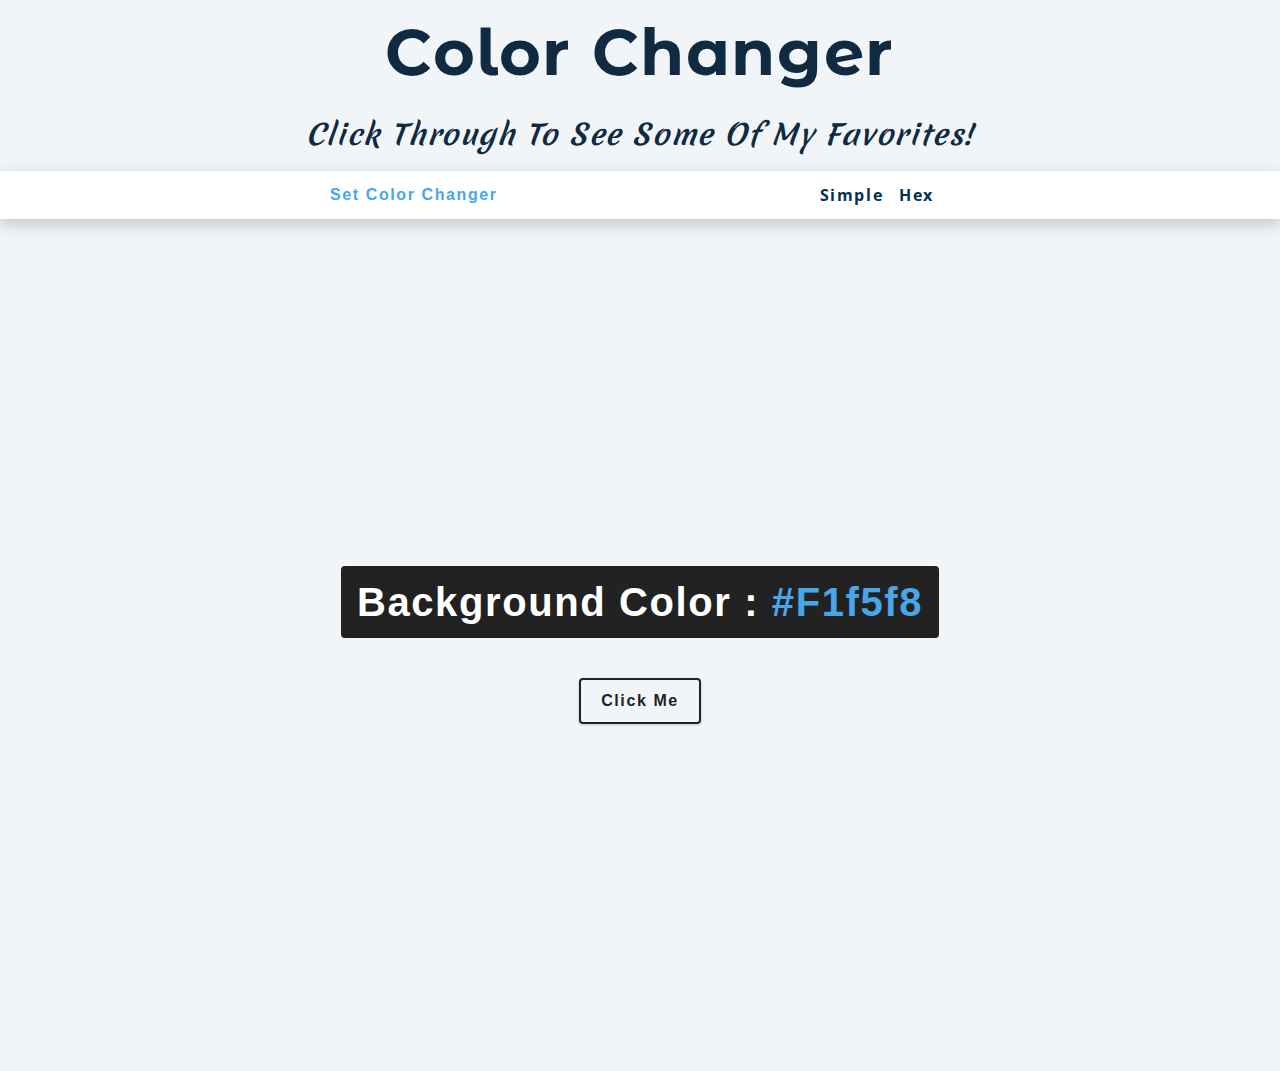
<file: index.html>
<!DOCTYPE html>
<html lang="en">
  <head>
    <meta charset="UTF-8" />
    <meta name="viewport" content="width=device-width, initial-scale=1.0" />
    <title>Color Changer || Simple</title>

    <!-- styles -->
    <link rel="stylesheet" href="styles.css" />
    <link rel="preconnect" href="https://fonts.googleapis.com">
    <link rel="preconnect" href="https://fonts.gstatic.com" crossorigin>
    <link href="https://fonts.googleapis.com/css2?family=Cairo&family=Merienda&family=Montserrat+Alternates&display=swap" rel="stylesheet"> 
  </head>
  <body>
    <h1>color changer</h1>
    <h3>click through to see some of my favorites!</h3>
    <nav>
      <div class="nav-center">
        <h4>set color changer</h4>
        <ul class="nav-links">
          <li><a href="index.html">simple</a></li>
          <li><a href="hex.html">hex</a></li>
        </ul>
      </div>
    </nav>
    <main>
      <div class="container">
        <h2>background color : <span class="color">#f1f5f8</span></h2>
        <button class="btn btn-hero" id="btn">click me</button>
      </div>
    </main>
    <!-- javascript -->
    <script src="app.js"></script>
  </body>
</html>
</file>
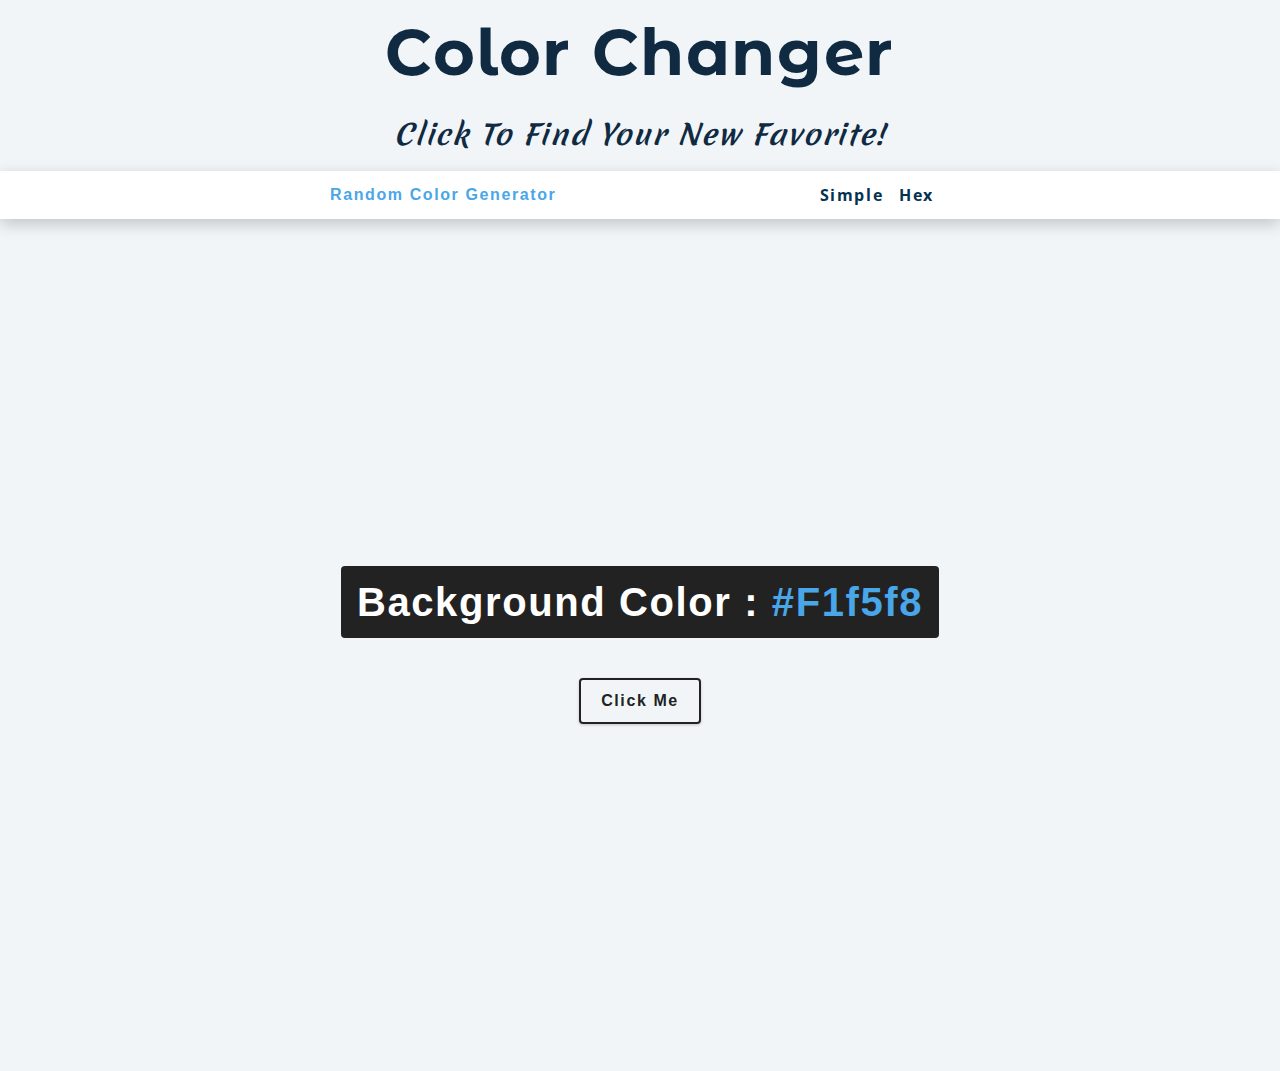
<file: hex.html>
<!DOCTYPE html>
<html lang="en">
  <head>
    <meta charset="UTF-8" />
    <meta name="viewport" content="width=device-width, initial-scale=1.0" />
    <title>
      Color Changer || Simple
    </title>

    <!-- styles -->
    <link rel="stylesheet" href="styles.css" />
    <link rel="preconnect" href="https://fonts.googleapis.com">
    <link rel="preconnect" href="https://fonts.gstatic.com" crossorigin>
    <link href="https://fonts.googleapis.com/css2?family=Cairo&family=Merienda&family=Montserrat+Alternates&display=swap" rel="stylesheet"> 
  </head>

  <body>
    <h1>color changer</h1>
    <h3>click to find your new favorite!</h3>
    <nav>
      <div class="nav-center">
        <h4>random color generator</h4>
        <ul class="nav-links">
          <li><a href="index.html">simple</a></li>
          <li><a href="hex.html">hex</a></li>
        </ul>
      </div>
    </nav>
    <main>
      <div class="container">
        <h2>background color : <span class="color">#f1f5f8</span></h2>
        <button class="btn btn-hero" id="btn">click me</button>
      </div>
    </main>
    <!-- javascript -->
    <script src="hex.js"></script>
  </body>
</html>
</file>
<file: styles.css>
/*
=============== 
Fonts
===============
*/
@import url("https://fonts.googleapis.com/css?family=Open+Sans|Roboto:400,700&display=swap");

/*
=============== 
Variables
===============
*/

:root {
  /* dark shades of primary color*/
  --clr-primary-1: hsl(205, 86%, 17%);
  --clr-primary-2: hsl(205, 77%, 27%);
  --clr-primary-3: hsl(205, 72%, 37%);
  --clr-primary-4: hsl(205, 63%, 48%);
  /* primary/main color */
  --clr-primary-5: hsl(205, 78%, 60%);
  /* lighter shades of primary color */
  --clr-primary-6: hsl(205, 89%, 70%);
  --clr-primary-7: hsl(205, 90%, 76%);
  --clr-primary-8: hsl(205, 86%, 81%);
  --clr-primary-9: hsl(205, 90%, 88%);
  --clr-primary-10: hsl(205, 100%, 96%);
  /* darkest grey - used for headings */
  --clr-grey-1: hsl(209, 61%, 16%);
  --clr-grey-2: hsl(211, 39%, 23%);
  --clr-grey-3: hsl(209, 34%, 30%);
  --clr-grey-4: hsl(209, 28%, 39%);
  /* grey used for paragraphs */
  --clr-grey-5: hsl(210, 22%, 49%);
  --clr-grey-6: hsl(209, 23%, 60%);
  --clr-grey-7: hsl(211, 27%, 70%);
  --clr-grey-8: hsl(210, 31%, 80%);
  --clr-grey-9: hsl(212, 33%, 89%);
  --clr-grey-10: hsl(210, 36%, 96%);
  --clr-white: #fff;
  --clr-red-dark: hsl(360, 67%, 44%);
  --clr-red-light: hsl(360, 71%, 66%);
  --clr-green-dark: hsl(125, 67%, 44%);
  --clr-green-light: hsl(125, 71%, 66%);
  --clr-black: #222;
  --ff-primary: "Montserrat Alternatives", sans-serif;
  --ff-secondary: "Open Sans", sans-serif;
  --transition: all 0.3s linear;
  --spacing: 0.1rem;
  --radius: 0.25rem;
  --light-shadow: 0 5px 15px rgba(0, 0, 0, 0.1);
  --dark-shadow: 0 5px 15px rgba(0, 0, 0, 0.2);
  --max-width: 1170px;
  --fixed-width: 620px;
}
/*
=============== 
Global Styles
===============
*/

*,
::after,
::before {
  margin: 0;
  padding: 0;
  box-sizing: border-box;
}
body {
  font-family: var(--ff-secondary);
  background: var(--clr-grey-10);
  color: var(--clr-grey-1);
  line-height: 1.5;
  font-size: 0.875rem;
}
ul {
  list-style-type: none;
}
a {
  text-decoration: none;
}
h1,
h2,
h3,
h4 {
  letter-spacing: var(--spacing);
  text-transform: capitalize;
  line-height: 1.25;
  margin-bottom: 0.75rem;
  font-family: var(--ff-primary);
}
h1 {
  font-family: 'Montserrat Alternates', sans-serif;
  font-size: 3rem;
  text-align: center;
  padding: 20px 0 15px 0;
}
h2 {
  font-size: 2rem;
}
h3 {
  font-family: 'Merienda', cursive;
  font-size: 1.25rem;
  font-style: italic;
  text-align: center;
  padding: 10px;
}
h4 {
  font-size: 0.875rem;
}
p {
  margin-bottom: 1.25rem;
  color: var(--clr-grey-5);
}
@media screen and (min-width: 800px) {
  h1 {
    font-size: 4rem;
  }
  h2 {
    font-size: 2.5rem;
  }
  h3 {
    font-size: 1.75rem;
  }
  h4 {
    font-size: 1rem;
  }
  body {
    font-size: 1rem;
  }
  h1,
  h2,
  h3,
  h4 {
    line-height: 1;
  }
}
/*  global classes */

/* section */
.section {
  padding: 5rem 0;
}

.section-center {
  width: 90vw;
  margin: 0 auto;
  max-width: 1170px;
}
@media screen and (min-width: 992px) {
  .section-center {
    width: 95vw;
  }
}
main {
  min-height: 100vh;
  display: grid;
  place-items: center;
}

/*
=============== 
Nav
===============
*/
nav {
  background: var(--clr-white);
  height: 3rem;
  display: grid;
  align-items: center;
  box-shadow: var(--dark-shadow);
}
.nav-center {
  width: 90vw;
  max-width: var(--fixed-width);
  margin: 0 auto;
  display: flex;
  align-items: center;
  justify-content: space-between;
}
.nav-center h4 {
  margin-bottom: 0;
  color: var(--clr-primary-5);
}
.nav-links {
  display: flex;
}
nav a {
  text-transform: capitalize;
  font-weight: 700;
  font-size: 1rem;
  color: var(--clr-primary-1);
  letter-spacing: var(--spacing);
  margin-right: 1rem;
}
nav a:hover {
  color: var(--clr-primary-5);
}
/*
=============== 
Container
===============
*/
main {
  min-height: calc(100vh - 3rem);
  display: grid;
  place-items: center;
}
.container {
  text-align: center;
}
.container h2 {
  background: var(--clr-black);
  color: var(--clr-white);
  padding: 1rem;
  border-radius: var(--radius);
  margin-bottom: 2.5rem;
}
.color {
  color: var(--clr-primary-5);
}
.btn-hero {
  font-family: var(--ff-primary);
  text-transform: capitalize;
  background: transparent;
  color: var(--clr-black);
  letter-spacing: var(--spacing);
  display: inline-block;
  font-weight: 700;
  transition: var(--transition);
  border: 2px solid var(--clr-black);
  cursor: pointer;
  box-shadow: 0 1px 3px rgba(0, 0, 0, 0.2);
  border-radius: var(--radius);
  font-size: 1rem;
  padding: 0.75rem 1.25rem;
}
.btn-hero:hover {
  color: var(--clr-white);
  background: var(--clr-black);
}
</file>
